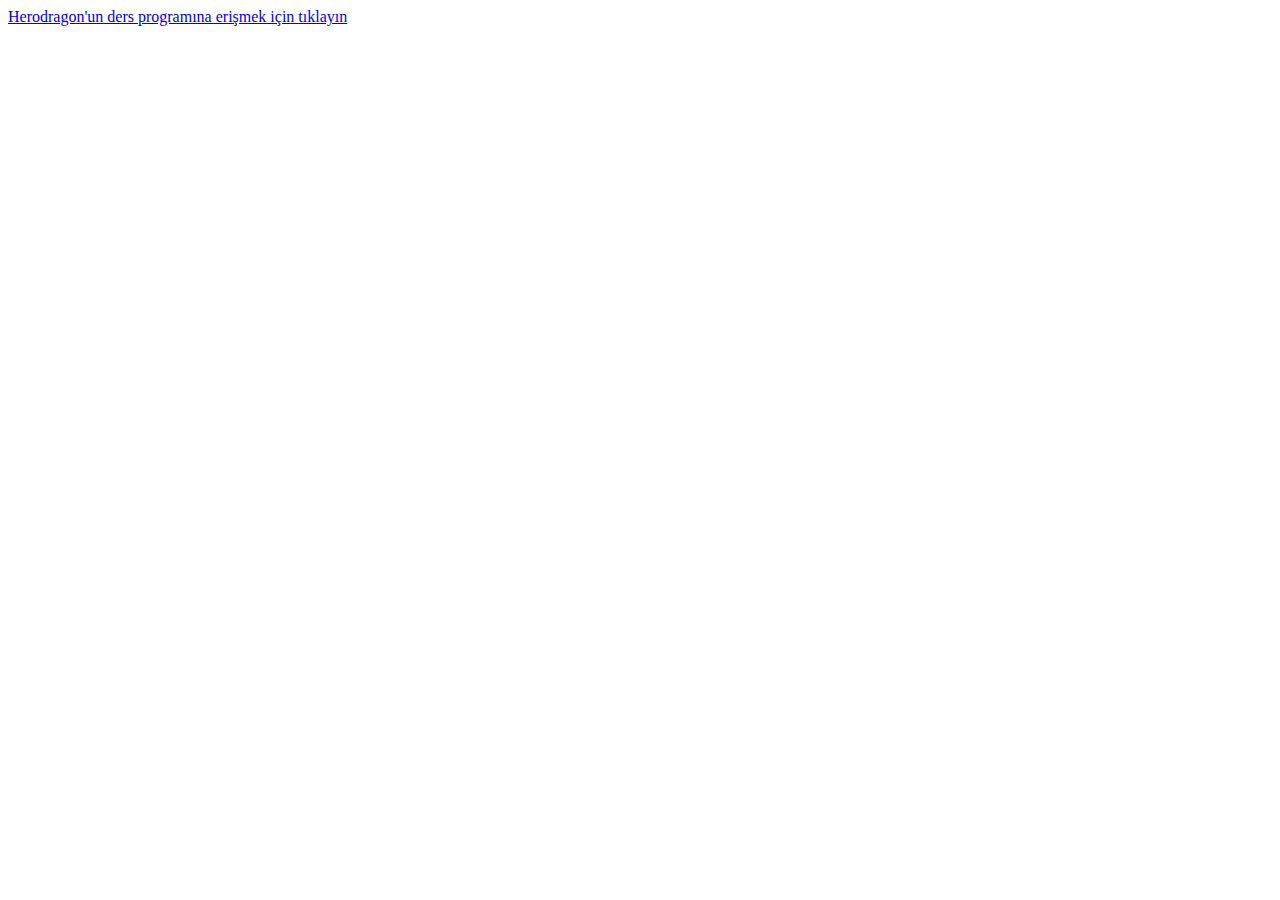
<file: index.html>
<!DOCTYPE html>
<html lang="en">
<head>
    <meta charset="UTF-8">
    <title>Html Öğreniyoz</title>
</head>
<body>

  <a href="/hero.html">Herodragon'un ders programına erişmek için tıklayın</a>

</body>
</html>
</file>
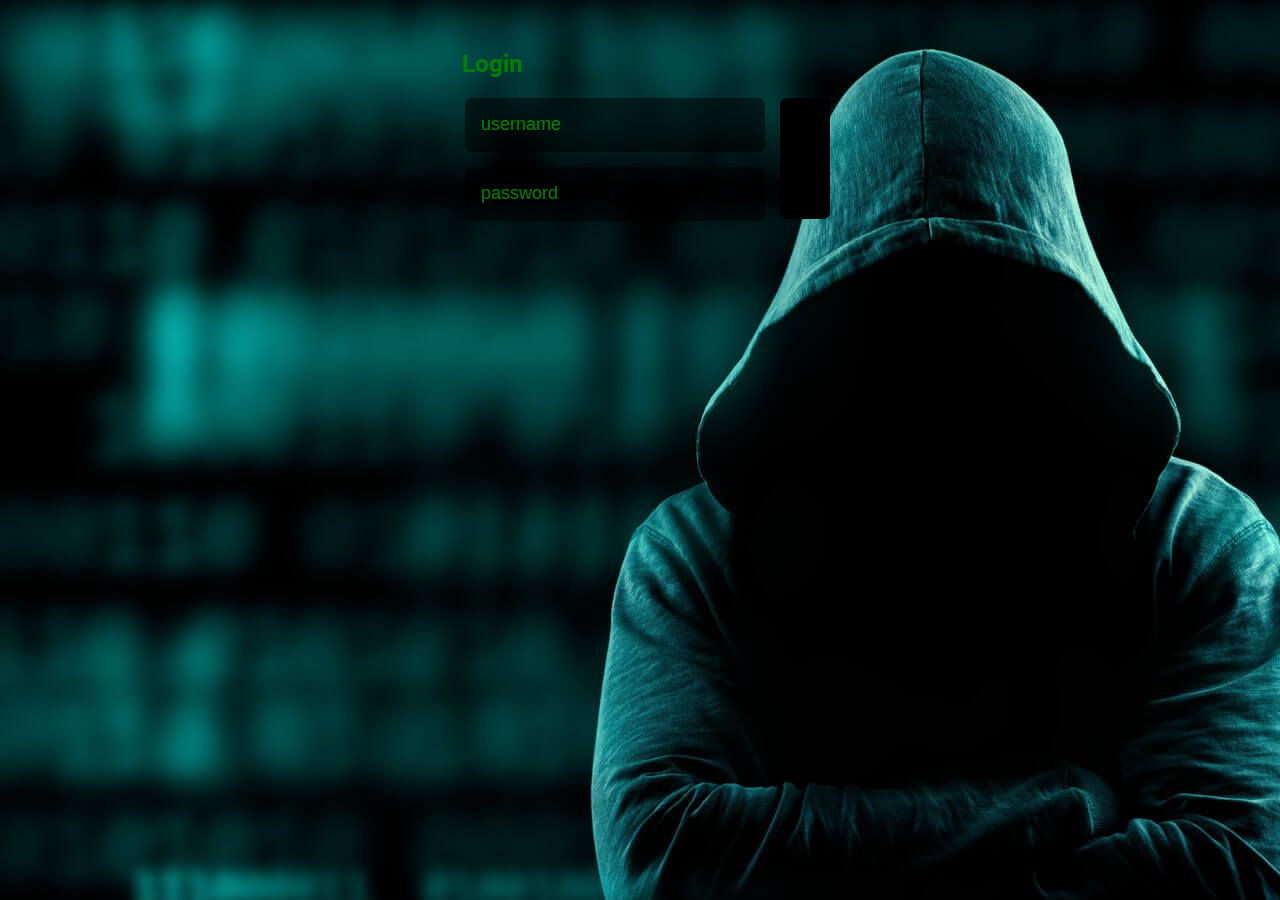
<file: login.html>
<!DOCTYPE html>
<html lang="en">
<head>
  <meta charset="UTF-8">
  <title>Login</title>
</head>
<link rel="stylesheet" href="style.css">
<link rel="script" href="loginscript.js">
<body>

<form action="">
  <h2><span class="entypo-login"><i class="fa fa-sign-in"></i></span> Login</h2>
  <button class="submit"><span class="entypo-lock"><i class="fa fa-lock"></i></span></button>
  <span class="entypo-user inputUserIcon">
     <i class="fa fa-user"></i>
   </span>
  <input type="text" class="user" placeholder="username"/>
  <span class="entypo-key inputPassIcon">
     <i class="fa fa-key"></i>
   </span>
  <input type="password" class="pass"placeholder="password"/>
</form>


</body>
</html>
</file>
<file: style.css>
@import url(https://weloveiconfonts.com/api/?family=entypo);
@import url(https://fonts.googleapis.com/css?family=Roboto);

/* zocial */
[class*="entypo-"]:before {
    font-family: 'entypo', sans-serif;
}

*,
*:before,
*:after {
    -moz-box-sizing: border-box;
    -webkit-box-sizing: border-box;
    box-sizing: border-box;
}


h2 {
    color:green;
    margin-left:12px;
}

body {
    background-image: url("hacker.jpg");
    font-family: 'Roboto', sans-serif;

}

form {
    position:relative;
    margin: 50px auto;
    width: 380px;
    height: auto;
}

input {
    padding: 16px;
    border-radius:7px;
    border:0px;
    background: rgba(0,0,0,.51);
    display: block;
    margin: 15px;
    width: 300px;
    color:green;
    font-size:18px;
    height: 54px;
}

input:focus {
    outline-color: rgba(0,0,0);
    background: rgba(255,255,255,.90);
    color: #e74c3c;
}

button {
    float:right;
    height: 121px;
    width: 50px;
    border: 0px;
    background: black;
    border-radius:7px;
    padding: 10px;
    color:green;
    font-size:22px;
}

.inputUserIcon {
    position:absolute;
    top:68px;
    right: 80px;
    color:green;
}

.inputPassIcon {
    position:absolute;
    top:136px;
    right: 80px;
    color:green;
}

input::-webkit-input-placeholder {
    color: green;
}

input:focus::-webkit-input-placeholder {
    color: #e74c3c;
}
</file>
